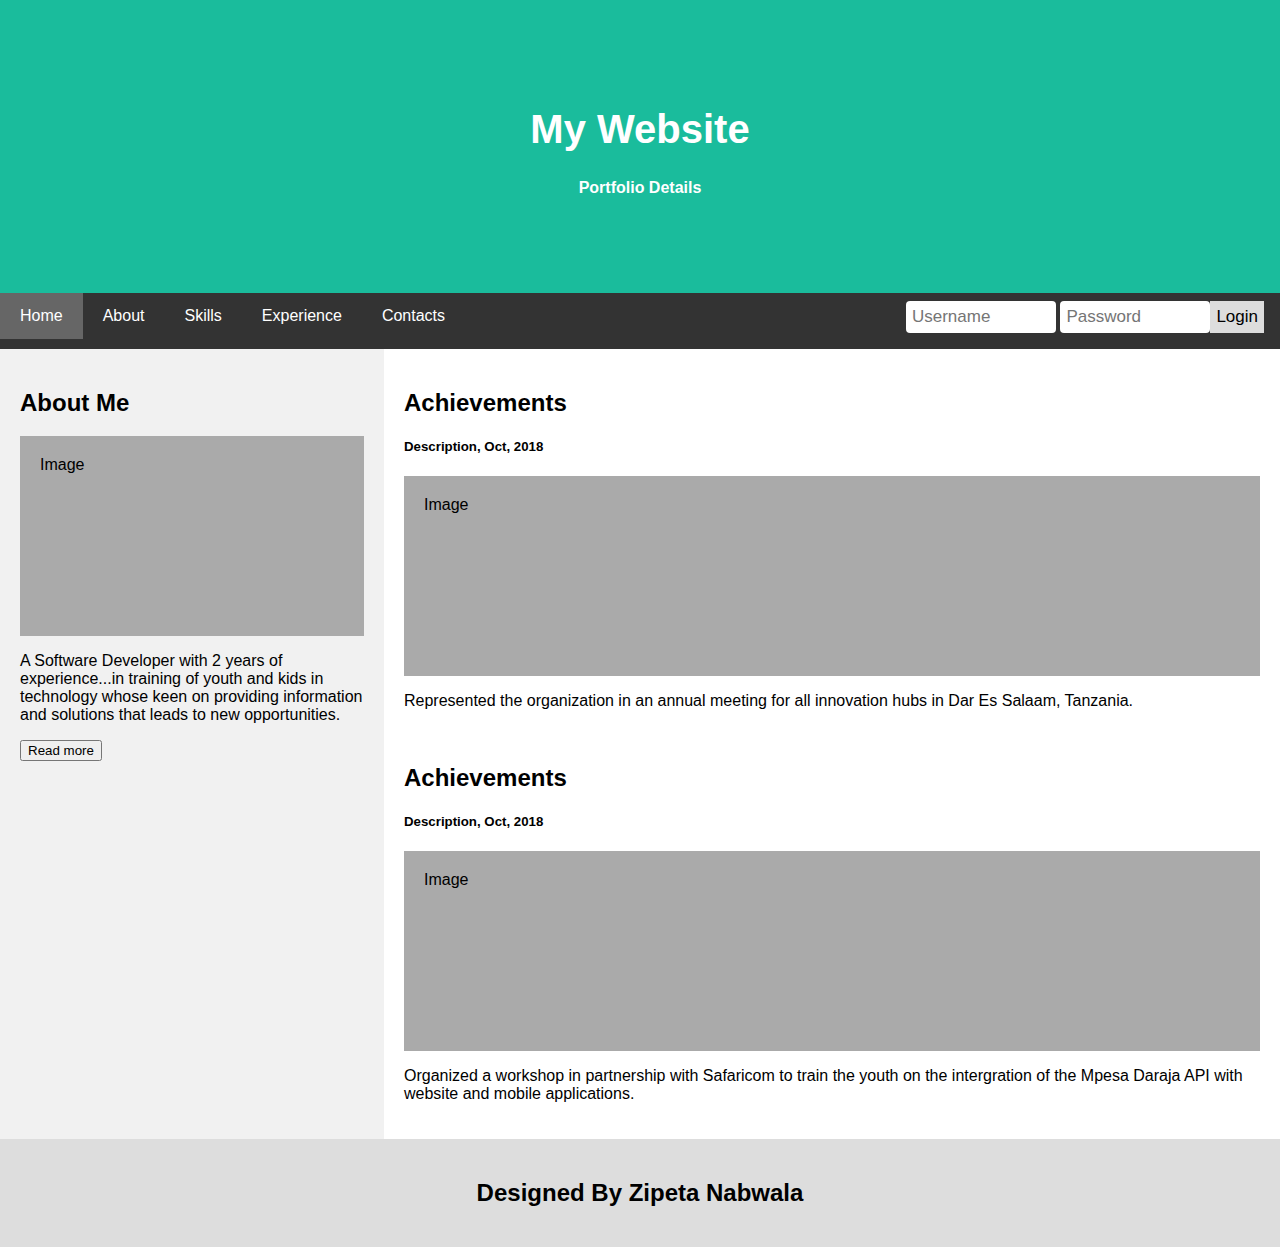
<file: index.html>
<!DOCTYPE html>
<html>
<head>
	<title>Zipeta Nabwala</title>
	<meta charset="utf-8">
	<meta name="viewport" content="width=device-width, initial-scale=1">
	<link rel="stylesheet" type="text/css" href="style.css">
</head>
<body>
	<div class="header">
		<h1>My Website</h1>
		<p><b>Portfolio Details</b></p>
	</div>


	<div class="navbar">
		<a href="#" class="active">Home</a>
		<a href="#">About</a>
		<a href="#">Skills</a>
		<a href="#">Experience</a>
		<a href="contact.html">Contacts</a>
		<div class="login-container">
    	<form action="/action_page.php">
      	<input type="text" placeholder="Username" name="username" required>
      	<input type="text" placeholder="Password" name="psw" pattern="(?=.*\d)(?=.*[a-z])(?=.*[A-Z]).{8,}" title="Must contain at least one number and one uppercase and lowercase letter, and at least 8 or more characters" required>
      	<button type="submit">Login</button>
    </form>
  	</div>
  	<div id="message">
  	<h3>Password must contain the following:</h3>
  	<p id="letter" class="invalid">A <b>lowercase</b> letter</p>
  	<p id="capital" class="invalid">A <b>capital (uppercase)</b> letter</p>
  	<p id="number" class="invalid">A <b>number</b></p>
  	<p id="length" class="invalid">Minimum <b>8 characters</b></p>
	</div>
	</div>
	<script src="C:\Users\Zippy Paul\Desktop\Portfolio\main.js"></script>

	<div class="row">
		<div class="side">
			<h2>About Me</h2>
			<div class="fakeimg" style="height: 200px">Image</div>
			<p>A Software Developer with 2 years of experience<span id="dots">...</span><span id="more">in training of youth and kids in technology whose keen on providing information and solutions that leads to new opportunities.</span></p>

	<button onclick="myFunction()" id="myBtn">Read more</button>
			
		</div>
		<div class="main">
			<h2>Achievements</h2>
			<h5>Description, Oct, 2018</h5>
			<div class="fakeimg" style="height: 200px">Image</div>
			<p>Represented the organization in an annual meeting for all innovation hubs in Dar Es Salaam, Tanzania. </p>
			<br>
			<h2>Achievements</h2>
			<h5>Description, Oct, 2018</h5>
			<div class="fakeimg" style="height: 200px">Image</div>
			<p>Organized a workshop in partnership with Safaricom to train the youth on the intergration of the Mpesa Daraja API with website and mobile applications. </p>
		</div>
	</div>

	<div class="footer">
		<h2>Designed By Zipeta Nabwala</h2>
	</div>

</body>
</html>
</file>
<file: style.css>
* {
  box-sizing: border-box;
}

/* Style the body */
body {
  font-family: Arial, Helvetica, sans-serif;
  margin: 0;
}

/* Header/logo Title */
.header {
  padding: 80px;
  text-align: center;
  background: #1abc9c;
  color: white;
}

/* Increase the font size of the heading */
.header h1 {
  font-size: 40px;
}

/* Sticky navbar - toggles between relative and fixed, depending on the scroll position. It is positioned relative until a given offset position is met in the viewport - then it "sticks" in place (like position:fixed). The sticky value is not supported in IE or Edge 15 and earlier versions. However, for these versions the navbar will inherit default position */
.navbar {
  overflow: hidden;
  background-color: #333;
  position: sticky;
  position: -webkit-sticky;
  top: 0;
}

/* Style the navigation bar links */
.navbar a {
  float: left;
  display: block;
  color: white;
  text-align: center;
  padding: 14px 20px;
  text-decoration: none;
}


/* Right-aligned link */
.navbar a.right {
  float: right;
}

/* Change color on hover */
.navbar a:hover {
  background-color: #ddd;
  color: black;
}

/* Active/current link */
.navbar a.active {
  background-color: #666;
  color: white;
}

/* Column container */
.row {  
  display: -ms-flexbox; /* IE10 */
  display: flex;
  -ms-flex-wrap: wrap; /* IE10 */
  flex-wrap: wrap;
}

/* Create two unequal columns that sits next to each other */
/* Sidebar/left column */
.side {
  -ms-flex: 30%; /* IE10 */
  flex: 30%;
  background-color: #f1f1f1;
  padding: 20px;
}

/* Main column */
.main {   
  -ms-flex: 70%; /* IE10 */
  flex: 70%;
  background-color: white;
  padding: 20px;
}

/* Fake image, just for this example */
.fakeimg {
  background-color: #aaa;
  width: 100%;
  padding: 20px;

}

/* Footer */
.footer {
  padding: 20px;
  text-align: center;
  background: #ddd;
}

/* Responsive layout - when the screen is less than 700px wide, make the two columns stack on top of each other instead of next to each other */
@media screen and (max-width: 700px) {
  .row {   
    flex-direction: column;
  }
}

/* Responsive layout - when the screen is less than 400px wide, make the navigation links stack on top of each other instead of next to each other */
@media screen and (max-width: 400px) {
  .navbar a {
    float: none;
    width: 100%;
  }
}
/* Style inputs */
input[type=text], select, textarea {
  width: 100%;
  padding: 12px;
  border: 1px solid #ccc;
  margin-top: 6px;
  margin-bottom: 16px;
  resize: vertical;
}

input[type=submit] {
  background-color: #4CAF50;
  color: white;
  padding: 12px 20px;
  border: none;
  cursor: pointer;
}

input[type=submit]:hover {
  background-color: #45a049;
}

/* Style the container/contact section */
.container {
  border-radius: 5px;
  background-color: #f2f2f2;
  padding: 10px;
}

/* Create two columns that float next to eachother */
.column {
  float: left;
  width: 50%;
  margin-top: 6px;
  padding: 20px;
}

/* Clear floats after the columns */
.row:after {
  content: "";
  display: table;
  clear: both;
}

/* Responsive layout - when the screen is less than 600px wide, make the two columns stack on top of each other instead of next to each other */
@media screen and (max-width: 600px) {
  .column, input[type=submit] {
    width: 100%;
    margin-top: 0;
  }
}
/* Style the input container */
.navbar .login-container {
  float: right;
}

/* Style the input field inside the navbar */
.navbar input[type=text] {
  padding: 6px;
  margin-top: 8px;
  font-size: 17px;
  border: none;
  width: 150px; /* adjust as needed (as long as it doesn't break the topnav) */
}

/* Style the button inside the input container */
.navbar .login-container button {
  float: right;
  padding: 6px;
  margin-top: 8px;
  margin-right: 16px;
  background: #ddd;
  font-size: 17px;
  border: none;
  cursor: pointer;
}

.navbar .login-container button:hover {
  background: #ccc;
}

/* Add responsiveness - On small screens, display the navbar vertically instead of horizontally */
@media screen and (max-width: 600px) {
  .navbar .login-container {
    float: none;
  }
  .navbar a, .navbar input[type=text], .navbar .login-container button {
    float: none;
    display: block;
    text-align: left;
    width: 100%;
    margin: 0;
    padding: 14px;
  }
  .navbar input[type=text] {
    border: 1px solid #ccc; 
  }
}
/* Style all input fields */
input {
  width: 100%;
  padding: 12px;
  border: 1px solid #ccc;
  border-radius: 4px;
  box-sizing: border-box;
  margin-top: 6px;
  margin-bottom: 16px;
}

/* Style the submit button */
input[type=submit] {
  background-color: #4CAF50;
  color: white;
}

/* Style the container for inputs */
.container {
  background-color: #f1f1f1;
  padding: 20px;
}

/* The message box is shown when the user clicks on the password field */
#message {
  display:none;
  background: #f1f1f1;
  color: #000;
  position: relative;
  padding: 20px;
  margin-top: 10px;
}

#message p {
  padding: 10px 35px;
  font-size: 18px;
}

/* Add a green text color and a checkmark when the requirements are right */
.valid {
  color: green;
}

.valid:before {
  position: relative;
  left: -35px;
  content: "&#10004;";
}

/* Add a red text color and an "x" icon when the requirements are wrong */
.invalid {
  color: red;
}

.invalid:before {
  position: relative;
  left: -35px;
  content: "&#10006;";
}
</file>
